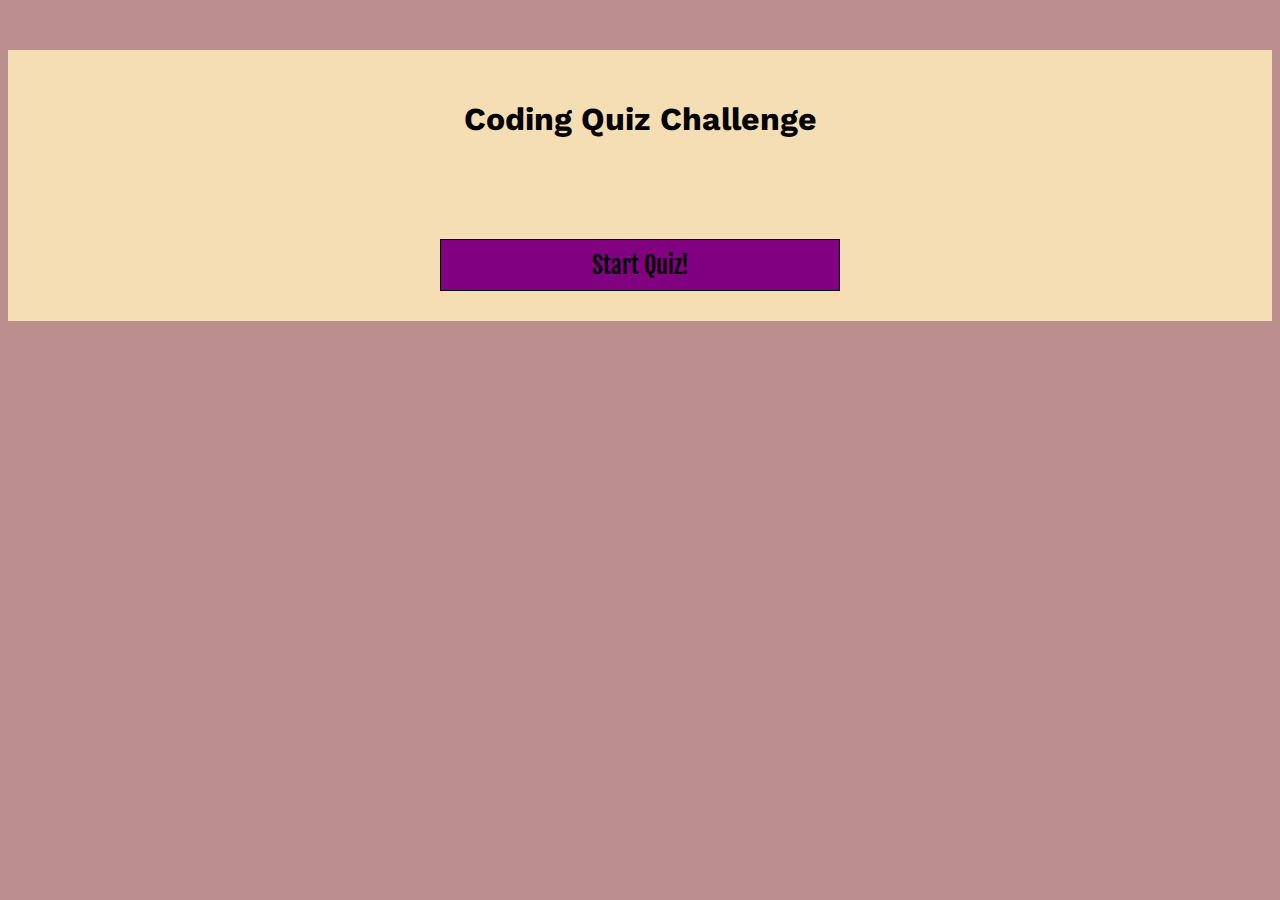
<file: index.html>
<!DOCTYPE html>
<html lang="en">

<head>
    <meta charset="UTF-8">
    <meta name="viewport" content="width=device-width, initial-scale=1.0">
    <title>Code Quiz</title>
    <link href="https://fonts.googleapis.com/css2?family=Fjalla+One&family=Work+Sans&display=swap" rel="stylesheet">
    <link rel="stylesheet" href="https://stackpath.bootstrapcdn.com/bootstrap/4.5.0/css/bootstrap.min.css" integrity="sha384-9aIt2nRpC12Uk9gS9baDl411NQApFmC26EwAOH8WgZl5MYYxFfc+NcPb1dKGj7Sk" crossorigin="anonymous">
    <link rel="stylesheet" type="text/css" href="style.css">

</head>

<body>
   <div class="container">
    <!-- Start Screen -->
    <div class="col-md-6 offset-md-3" id="startScreen" >
        <h1>Coding Quiz Challenge</h1>
        <button id="startbtn">Start Quiz!</button>
    </div>
    <!-- Game -->
    <div class="col-md-6 offset-md-3" id="gameBox" style="display: none;">
        <!-- Where questions are inserted -->
        <p id="question"></p>
        <!-- answer choices / buttons -->
        <div id="btns">
        </div>
        <a href="highscore.html" style="display: none;" id="redirect"></a>
        <div id="count"></div>
    </div>
    </div>
    <!-- JavaScript link -->
    <script src="https://code.jquery.com/jquery-3.5.1.min.js" integrity="sha256-9/aliU8dGd2tb6OSsuzixeV4y/faTqgFtohetphbbj0=" crossorigin="anonymous"></script>
    <script typer="text/script" src="script.js"></script>
</body>

</html>
</file>
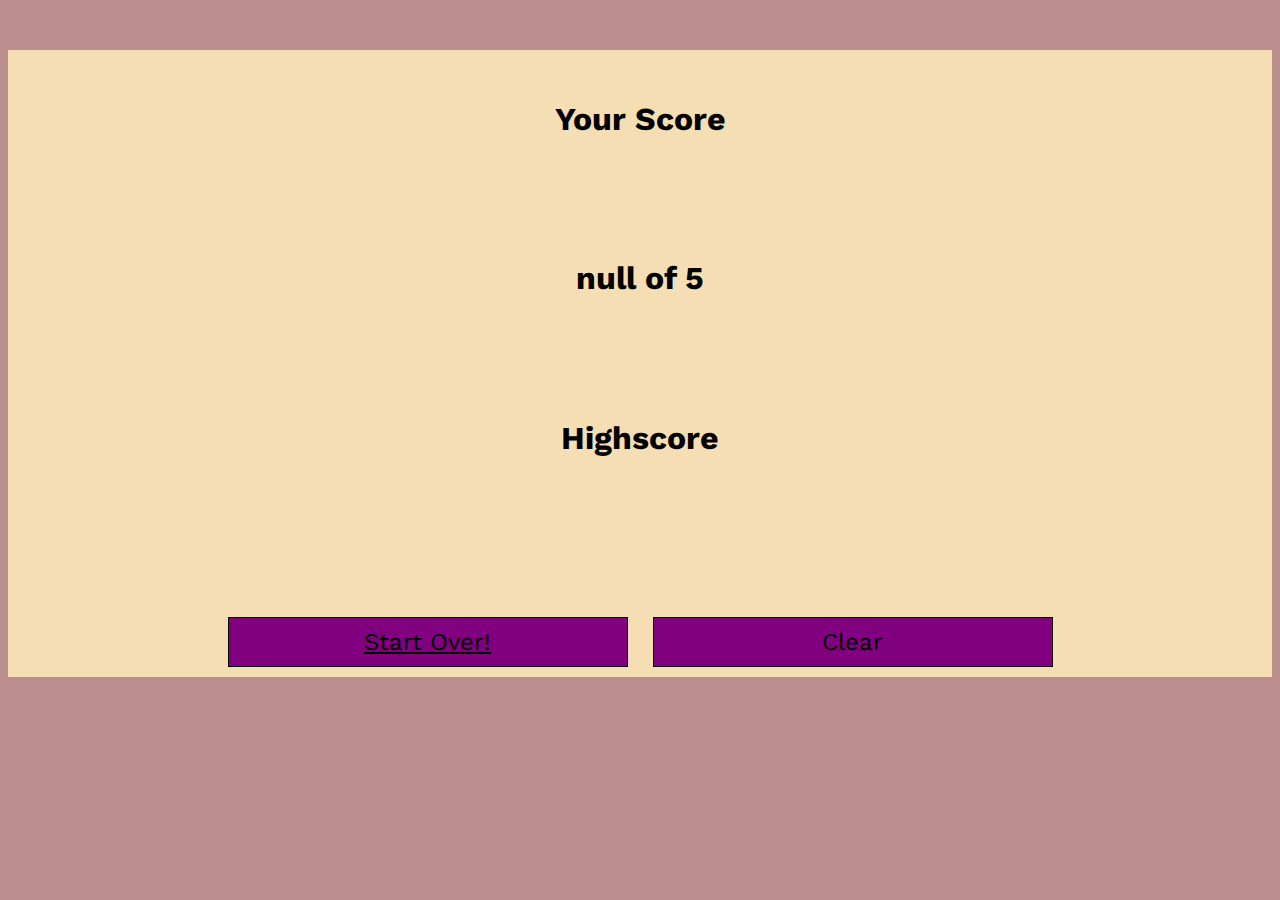
<file: highscore.html>
<!DOCTYPE html>
<html lang="en">

<head>
    <meta charset="UTF-8">
    <meta name="viewport" content="width=device-width, initial-scale=1.0">
    <title>Highscores</title>
    <link href="https://fonts.googleapis.com/css2?family=Fjalla+One&family=Work+Sans&display=swap" rel="stylesheet">
    <link rel="stylesheet" href="https://stackpath.bootstrapcdn.com/bootstrap/4.5.0/css/bootstrap.min.css" integrity="sha384-9aIt2nRpC12Uk9gS9baDl411NQApFmC26EwAOH8WgZl5MYYxFfc+NcPb1dKGj7Sk" crossorigin="anonymous">
    <link rel="stylesheet" href="style.css" />
</head>

<body>
    <!-- container -->
    <div class="container">

    <!-- your score div -->
    <div class="col-md-6 offset-md-3">
    <h1>Your Score</h1>
<div id="scores"></div>
<!-- highscore div -->
    <h1>Highscore</h1>
    <div id="highscores"></div>
   <div class="row">
<button class="col"><a id="start-over" href="index.html">Start Over!</a></button>
<button class="col" id="clear">Clear</button>
</div>
    </div>
        </div>

    <script src="https://code.jquery.com/jquery-3.5.1.min.js"
        integrity="sha256-9/aliU8dGd2tb6OSsuzixeV4y/faTqgFtohetphbbj0=" crossorigin="anonymous"></script>
    <script src="highscore.js"> </script>
</body>

</html>
</file>
<file: style.css>
body {
 background-color: rosybrown;
 font-family: 'Work Sans', sans-serif;
}

/*  container */
.col-md-6 {
    margin-top: 50px;
    text-align: center;
    background-color: wheat;
}

/* start page */
#startScreen {
font-family: 'Work Sans', sans-serif;
}

h1 {
    padding: 50px ;
}

#startbtn {
    font-family: 'Fjalla One', sans-serif;
    margin: 30px;
}

 /* question div */
#question {
    font-size: 30px;
    font-family: 'Fjalla One', sans-serif;
    padding: 50px 30px 30px 50px;
}

 /* answer choices - buttons */
button {
    background-color: purple;
    font-size: 24px;
    border: 1px solid black;
    width: 400px;
    padding: 10px;
    font-family: 'Work Sans', sans-serif;
    margin: 10px;
}

/* timer */
#count {
    font-size: 30px;
}
/* Highscore Page */

#start-over {
    color: black;

}

#highscores {
font-size: 40px;
 
}

.row {
    margin-top: 100px;
}
</file>
